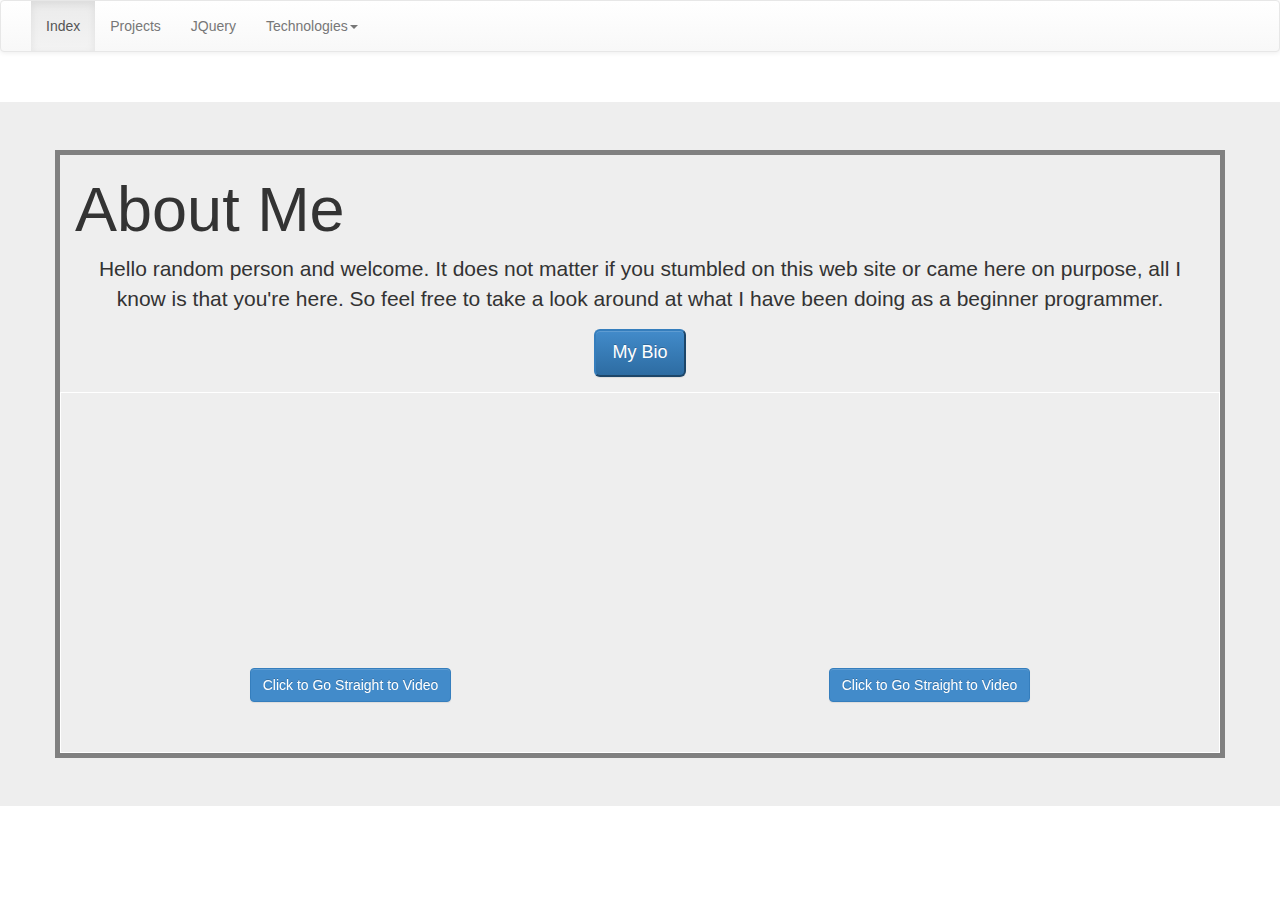
<file: index.html>
<html> 
    <head>
        <title>Index</title>
        <meta charset="UTF-8">
        <meta name="viewport" content="width=device-width, initial-scale=1.0">  
        <link type="text/css" rel="stylesheet" href="css/bootstrap-theme.css"> 
        <link type="text/css" rel="stylesheet" href="css/bootstrap.css"> 
        <link type="text/css" rel="stylesheet" href="css/custom-style.css">  
    </head>
    <body class="indexpage">  
                                   <!-- SCM Music Player http://scmplayer.net -->
                                    <script type="text/javascript" src="http://scmplayer.net/script.js" 
                                    data-config="{'skin':'http://static.tumblr.com/sbxkdxg/yBhmpl793/coffporbau-de-incertezas.css','volume':50,'autoplay':false,'shuffle':false,'repeat':0,'placement':'bottom','showplaylist':false,'playlist':[{'title':'Love Never Felt So Good ','url':'http://www.youtube.com/watch?v=oG08ukJPtR8'},{'title':'Somewhere over the rainbow','url':'http://www.youtube.com/watch?v=3BeKhlUzPUc'},{'title':'Happy','url':'http://www.youtube.com/watch?v=y6Sxv-sUYtM'},{'title':'It%27s Not Unusual','url':'http://www.youtube.com/watch?v=yca2BCwAnBQ'},{'title':'Chocolate High ','url':'http://www.youtube.com/watch?v=MHuzXuRskSE'},{'title':'Chasing Pavements','url':'http://www.youtube.com/watch?v=08DjMT-qR9g'},{'title':'Hot Coffee','url':'http://www.youtube.com/watch?v=T236X4qTZ3E'}]}" ></script>
                                    <!-- SCM Music Player script end -->
                            <!--Beginning of Navigational Bar-->    
                            <nav class="navbar navbar-default" role="navigation">
                          <div class="container-fluid">
                            <!-- Brand and toggle get grouped for better mobile display -->
                            <div class="navbar-header">
                              <button type="button" class="navbar-toggle collapsed" data-toggle="collapse" data-target="#bs-example-navbar-collapse-1">
                                <span class="sr-only">Toggle navigation</span>
                                <span class="icon-bar"></span>
                                <span class="icon-bar"></span>
                                <span class="icon-bar"></span>
                              </button>
                            </div>
                            <!-- Collect the nav links, forms, and other content for toggling -->
                            <div class="collapse navbar-collapse" id="bs-example-navbar-collapse-1">
                              <ul class="nav navbar-nav">
                                <li class="active"><a href="index.html">Index</a></li>
                                <li><a href="Projects.html">Projects</a></li>
                                
                                
                                <li><a href="jquery.html">JQuery</a></li>
                                <li class="dropdown">
                                  <a href="technology page-v2.html" class="dropdown-toggle" data-toggle="dropdown">Technologies<span class="caret"></span></a>
                                  <ul class="dropdown-menu" role="menu">
                                    <li><a href="http://www.w3schools.com">HTML Info</a></li>
                                    <li><a href="http://www.htmldog.com">CSS Info</a></li>
                                    <li><a href="http://getbootstrap.com">Bootstrap Info</a></li>
                                    <li class="divider"></li>
                                    <li><a href="http://www.codecademy.com">Learn to Code</a></li>
                                    <li class="divider"></li>
                                    <li><a href="http://www.theappacademy.us">APP Academy</a></li>
                                  </ul>
                                </li>
                              </ul>
                            </div><!-- /.navbar-collapse -->
                          </div><!-- /.container-fluid --> 
                        </nav> 
                            <!--End of Navigational Bar-->
         <!--Beginning of Jumbotron--> 
         <div class="jumbotron">
         <div class="container">  
             <!--I wanted the container to apply to the jumbotron as well.-->
            <h1>About Me</h1>    
        <p>Hello random person and welcome. It does not matter if you stumbled on this web site or came here on purpose, all I know is that you're here. So feel free to take a look around at what I have been doing as a beginner programmer.</p> 
        <!-- Button trigger modal -->
        <p><button class="btn-defult btn-primary btn-lg" data-toggle="modal" data-target="#myModal">
        My Bio</button></p>
        <!-- Modal -->
        <div class="modal fade" id="myModal" tabindex="-1" role="dialog" aria-labelledby="myModalLabel" aria-hidden="true">
          <div class="modal-dialog">
            <div class="modal-content">
              <div class="modal-header">
                <button type="button" class="close" data-dismiss="modal"><span aria-hidden="true">&times;</span><span class="sr-only">Close</span></button>
                <h4 class="modal-title" id="myModalLabel">My Very Short Biography</h4>
              </div>
              <div class="modal-body">
                  <h2 class="text-danger">Who am I anyways?</h2>  
                  <!--Text-danger is just a class function I used to make my subheading pop out.-->
                  <p>My name is Kiera Smith and I was born and raised in California. I'm currently attending Pasadena High School as a freshman and once I graduate I want to be a programmer. I'm in one of the career pathways in PUSD called the APP Academy. It's a programming class that teaches you how to create games, apps, and web sites using code. I joined last minute not really interested in programming but now I ADORE IT. It's fun and the results are incredible. I dream of traveling the world and expanding my knowledge of other cultures. Family and friends are very important to me and taking my mother with me to Italy is one of my goals since she always wanted to go. I enjoy learning (most of the time). I like television, reading intriguing books, drawing (even though I'm not so good). I'm a decent writer. Listening and dancing along to music is one of my past times. There are so many activities I like but I can't name them all right away.</p> 
                  <p>"One way to get the most out of life is to look upon it as an adventure." -William Feather</p>
              </div>
              <div class="modal-footer">
                <button type="button" class="btn btn-default" data-dismiss="modal">Close</button>
              </div>
            </div>
          </div>
        </div> 
        <!--End of jumbotron--> 
              <!--I made a new row so I could put my videos at the bottom.-->
               <div class="row">
               <div class="col-md-6"><iframe width="400" height="225" src="//www.youtube.com/embed/wg9JGIiSSsQ" frameborder="0" allowfullscreen></iframe><a href="https://www.youtube.com/watch?v=wg9JGIiSSsQ" class="btn btn-primary" role="button">Click to Go Straight to Video</a></div> 
               <div class="col-md-6"><iframe width="400" height="225" src="//www.youtube.com/embed/vmXi69bt3ks" frameborder="0" allowfullscreen></iframe><a href="https://www.youtube.com/watch?v=vmXi69bt3ks" class="btn btn-primary" role="button">Click to Go Straight to Video</a></div>
               </div>  
         </div>
         </div>
              <!--The buttons in lines 81 and 82 link to YouTube so you can get a better view-->
        <script src="http://ajax.googleapis.com/ajax/libs/jquery/1.11.0/jquery.min.js"></script>
       <script src="js/bootstrap.min.js"></script>
    </body>
</html>
</file>
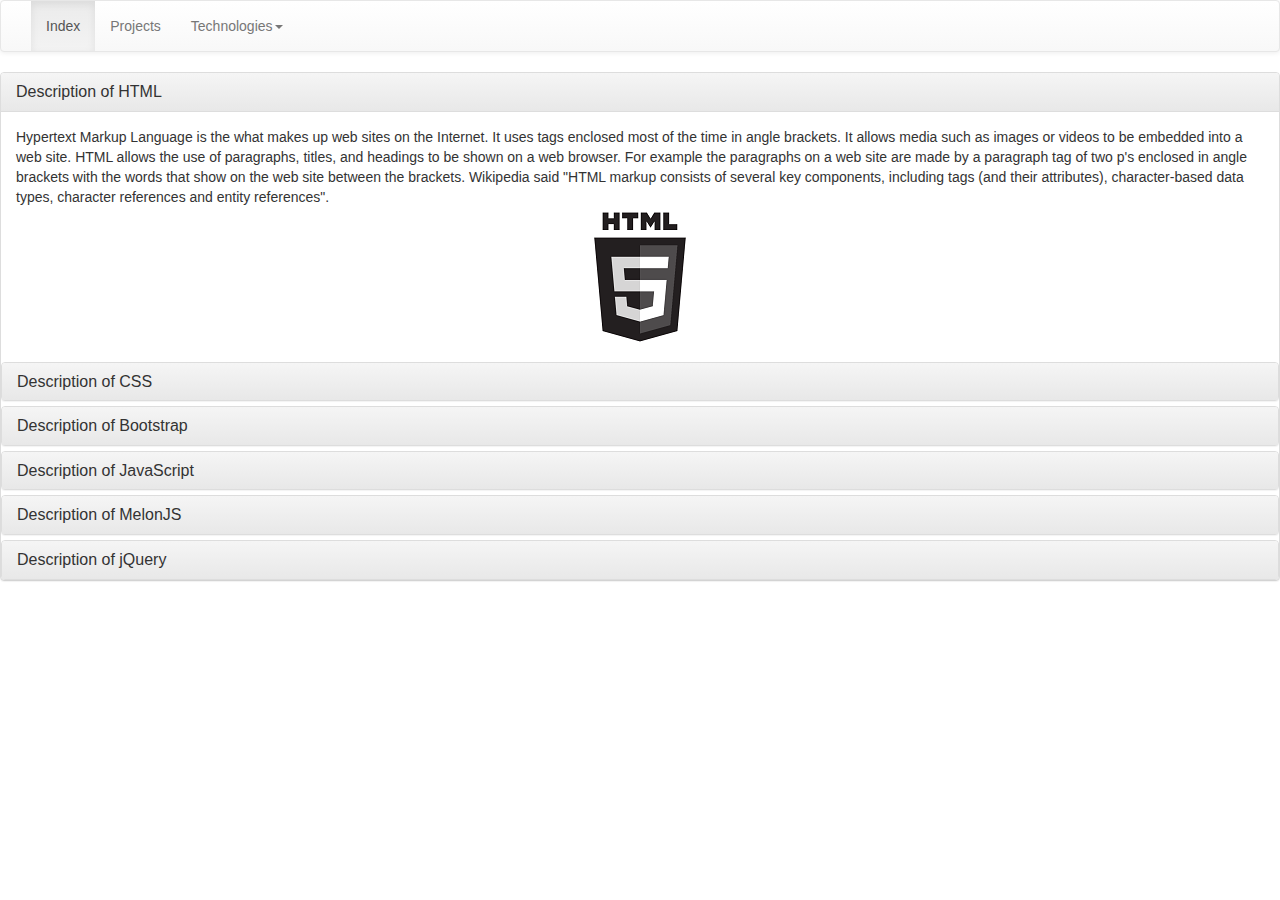
<file: technology page-v2.html>
<html>
    <head>
        <title>Technologies</title>
        <meta charset="UTF-8">
        <meta name="viewport" content="width=device-width, initial-scale=1.0"> 
        <link type="text/css" rel="stylesheet" href="css/bootstrap-theme.css"> 
        <link type="text/css" rel="stylesheet" href="css/bootstrap.css"> 
        <link type="text/css" rel="stylesheet" href="css/custom-style.css">  
    </head>
    <body class="technopage"> 
                   <!-- SCM Music Player http://scmplayer.net -->
                    <script type="text/javascript" src="http://scmplayer.net/script.js" 
                    data-config="{'skin':'http://static.tumblr.com/sbxkdxg/yBhmpl793/coffporbau-de-incertezas.css','volume':50,'autoplay':false,'shuffle':false,'repeat':0,'placement':'bottom','showplaylist':false,'playlist':[{'title':'Love Never Felt So Good ','url':'http://www.youtube.com/watch?v=oG08ukJPtR8'},{'title':'Somewhere over the rainbow','url':'http://www.youtube.com/watch?v=3BeKhlUzPUc'},{'title':'Happy','url':'http://www.youtube.com/watch?v=y6Sxv-sUYtM'},{'title':'It%27s Not Unusual','url':'http://www.youtube.com/watch?v=yca2BCwAnBQ'},{'title':'Chocolate High ','url':'http://www.youtube.com/watch?v=MHuzXuRskSE'},{'title':'Chasing Pavements','url':'http://www.youtube.com/watch?v=08DjMT-qR9g'},{'title':'Hot Coffee','url':'http://www.youtube.com/watch?v=T236X4qTZ3E'}]}" ></script>
                    <!-- SCM Music Player script end -->
        <header>
            <nav> 
                <!--This is the code for the navigation bar-->
                         <nav class="navbar navbar-default" role="navigation">
                         <div class="container-fluid">
                             <!--I choose container-fluid because I already had a container used for the index page.-->
                             <!-- Brand and toggle get grouped for better mobile display -->
                           <div class="navbar-header">
                             <button type="button" class="navbar-toggle collapsed" data-toggle="collapse" data-target="#bs-example-navbar-collapse-1">
                               <span class="sr-only">Toggle navigation</span>
                               <span class="icon-bar"></span>
                               <span class="icon-bar"></span>
                               <span class="icon-bar"></span>
                             </button>
                           </div>
                           <!-- Collect the nav links, forms, and other content for toggling --> 
                           <!--Below I put my links for each HTML page I created into the navigational bar. So you can go back and forth from each page-->
                           <div class="collapse navbar-collapse" id="bs-example-navbar-collapse-1">
                             <ul class="nav navbar-nav">
                               <li class="active"><a href="index.html">Index</a></li>
                               <li><a href="Projects.html">Projects</a></li>
                                <li class="dropdown">
                                 <a href="technology page-v2.html" class="dropdown-toggle" data-toggle="dropdown">Technologies<span class="caret"></span></a>
                                 <!--This dropdown was for the technologies nav only. The navigational bar made it a lot easier for me to have the drop down menu compared to having a drop down menu for buttons.--> 
                                 <ul class="dropdown-menu" role="menu">
                                   <li><a href="http://www.w3schools.com">HTML Info</a></li>
                                   <li><a href="http://www.htmldog.com">CSS Info</a></li>
                                   <li><a href="http://getbootstrap.com">Bootstrap Info</a></li>
                                   <li class="divider"></li> 
                                   <!--I wanted to make these links outliers since they're not part of the description group above so to accomplish this I used a divider class.-->
                                   <li><a href="http://www.codecademy.com">Learn to Code</a></li>
                                   <li class="divider"></li>
                                   <li><a href="http://www.theappacademy.us">APP Academy</a></li>
                                 </ul>
                               </li>
                             </ul>
                           </div><!-- /.navbar-collapse -->
                         </div><!-- /.container-fluid -->
                       </nav> 
                    </nav> 
        </header>  
                <!--End of navigational code.-->
        <article>  
            <!--This is my collapse--> 
            <div class="panel-group" id="accordion">
                <div class="panel panel-default">
                    <div class="panel-heading">
                        <h4 class="panel-title"> 
                            <!--This panel title once clicked on the site will 'collapse' the information within the panel body-->
                            <a data-toggle="collapse" data-parent="#accordion" href="#collapseOne">
                                Description of HTML
                            </a>
                        </h4>
                    </div>
                    <div id="collapseOne" class="panel-collapse collapse in">
                        <div class="panel-body" > 
                            <!--This is what will show up once you click the panel title.-->
                            Hypertext Markup Language is the what makes up web sites on the Internet. It uses tags enclosed most of the time in angle brackets. It allows media such as images or videos to be embedded into a web site. HTML allows the use of paragraphs, titles, and headings to be shown on a web browser. For example the paragraphs on a web site are made by a paragraph tag of two p's enclosed in angle brackets with the words that show on the web site between the brackets. Wikipedia said "HTML markup consists of several key components, including tags (and their attributes), character-based data types, character references and entity references".
                            <img src="images/html5-black-logo.png" alt="html" class="img-rounded">
                    </div>
                </div>
                <div class="panel panel-default">
                    <div class="panel-heading">
                        <h4 class="panel-title">
                            <a data-toggle="collapse" data-parent="#accordion" href="#collapseTwo">
                             Description of CSS
                            </a>
                        </h4>
                    </div>
                    <div id="collapseTwo" class="panel-collapse collapse">
                        <div class="panel-body">
                            Cascading Style Sheets is a style sheet language that we use to create style to web sites like the layout, colors, and fonts on web sites. It works with HTML and other XML documents to accomplish this goal. Majority of web sites use CSS for the presentation of their web sites. It deals with margins, padding, and borders so objects on paged are set right on the web page.
                             <img src="images/CSS-Logo-214x300.png" alt="css" class="img-rounded">
                        </div>
                    </div>
                </div>
                <div class="panel panel-default">
                <div class="panel-heading">
                   <h4 class="panel-title">
                    <a data-toggle="collapse" data-parent="#accordion" href="#collapseThree">
                        Description of Bootstrap
                    </a>
                   </h4>
                </div>
                <div id="collapseThree" class="panel-collapse collapse">
                  <div class="panel-body">
                      Bootstrap is literally a collection of tools you use for your web site. Wikipedia said "It contains HTML and CSS-based design templates for typography, forms, buttons, navigation and other interface components, as well as optional JavaScript extensions". When you go on a web site and see a slide show, that is one of Bootstraps tool. It is compatible will all the newest  and was rated the number one project this year on <a href="https://github.com">GitHub</a>.
                      <img src="images/bootstrap.png" alt="boot" class="img-rounded">
                  </div>
                </div>
                </div> 
                 <div class="panel panel-default">
                    <div class="panel-heading">
                        <h4 class="panel-title">
                            <a data-toggle="collapse" data-parent="#accordion" href="#collapseFour">
                             Description of JavaScript
                            </a>
                        </h4>
                    </div>
                    <div id="collapseFour" class="panel-collapse collapse">
                        <div class="panel-body">
                            JavaScript is an object-oriented computer programming language commonly used to create interactive effects within web browsers. We are using JavaScript to make the game snake in this case. It does not interact with web servers what so ever but instead with web browsers as stated previously. 
                             <img src="images/JavaScript logo.png" alt="java" class="img-rounded">
                        </div>
                    </div>
                </div>   
                    <div class="panel panel-default">
                    <div class="panel-heading">
                        <h4 class="panel-title">
                            <a data-toggle="collapse" data-parent="#accordion" href="#collapseFive">
                             Description of MelonJS
                            </a>
                        </h4>
                    </div>
                    <div id="collapseFive" class="panel-collapse collapse">
                        <div class="panel-body">
                            MelonJS is a computer game program that adapts familiar aspects of Javascript. MelonJS integrates Tiled map allowing the user to design levels of their game easily. MelonJS is compatible with most browsers. MelonJS is still being altered and fix since it is still a project in working progress. 
                             <img src="images/melonjs.png" alt="css" class="img-rounded">
                        </div>
                    </div>
                </div> 
                    <div class="panel panel-default">
                    <div class="panel-heading">
                        <h4 class="panel-title">
                            <a data-toggle="collapse" data-parent="#accordion" href="#collapseSix">
                             Description of jQuery
                            </a>
                        </h4>
                    </div>
                    <div id="collapseSix" class="panel-collapse collapse">
                        <div class="panel-body">
                            jQuery is a fast, small, and feature-rich JavaScript library. It makes things like HTML document traversal and manipulation, event handling, animation, and Ajax much simpler with an easy-to-use API that works across a multitude of browsers. With a combination of versatility and extensibility, jQuery has changed the way that millions of people write JavaScript. This description is from the jquery.com.
                             <img src="images/jquery_1.png" alt="css" class="img-rounded">
                        </div>
                    </div>
                </div>
            </div>  
        </article> 
        <script src="http://ajax.googleapis.com/ajax/libs/jquery/1.11.0/jquery.min.js"></script>
        <script src="js/bootstrap.min.js"></script>
    </body>
</html>
</file>
<file: css/custom-style.css>
/*The container applies to the index page of the jumbotron surrounding the text and videos in the body.*/
.container {
   border-color: grey; 
   border-style: solid; 
   border-width: 5px; 
} 
  
/*The row applies to the index page*/ 
.row {
    text-align: center; 
    border-color: white; 
    border-style: solid; 
    border-width: 1.5px;  
    padding-bottom: 50px; 
    padding-top: 50px;
} 
 

/*The classes: projectsback, technopage, and indexpage are for the backgrounds of the each page.  
  The goal was to make each html page have a background cover the entire page with the choosen images. */
.projectsback {
    background-size: cover;
    background-image: url(https://unsplash.imgix.net/44/Y51aFguqRcGTgsYRYBXV_20140104_085932.jpg?q=75&fm=jpg&auto=format&s=faac84a1f6a04b8fb44addfea4535411);  
} 
 
     
.technopage{
    background-size: cover; 
    background-image: url(https://unsplash.imgix.net/21/mac-glasses.JPG?q=75&fm=jpg&auto=format&s=4141ca104997c1ea19878b74b973a877);
}
 
.indexpage {
    background-size: cover; 
    background-image: url(https://unsplash.imgix.net/reserve/P6A1ZZ8nRPYKZHXbLikA_2014-07-11%2017.39.15-1.jpg?q=75&fm=jpg&auto=format&s=a017c40a7c2aedbe4943ac7471bed0cd); 
} 
 
/*I specially wanted all the words in h3 to have the color red. So the words might pop more.*/
h3 {
    color: red; 
}
 
/*I wasn't able to use two classes in the same img tag. 
  Instead I combined the two classes into one accomplishing both task I wanted to fufill, centering the image and rounding it. */
.img-rounded {
  display: block;
  margin-left: auto;
  margin-right: auto; 
}  

p {
    text-align: center; 
    colored: black;
} 
 
.jumbotron {
    margin-top: 50px; 
}
</file>
